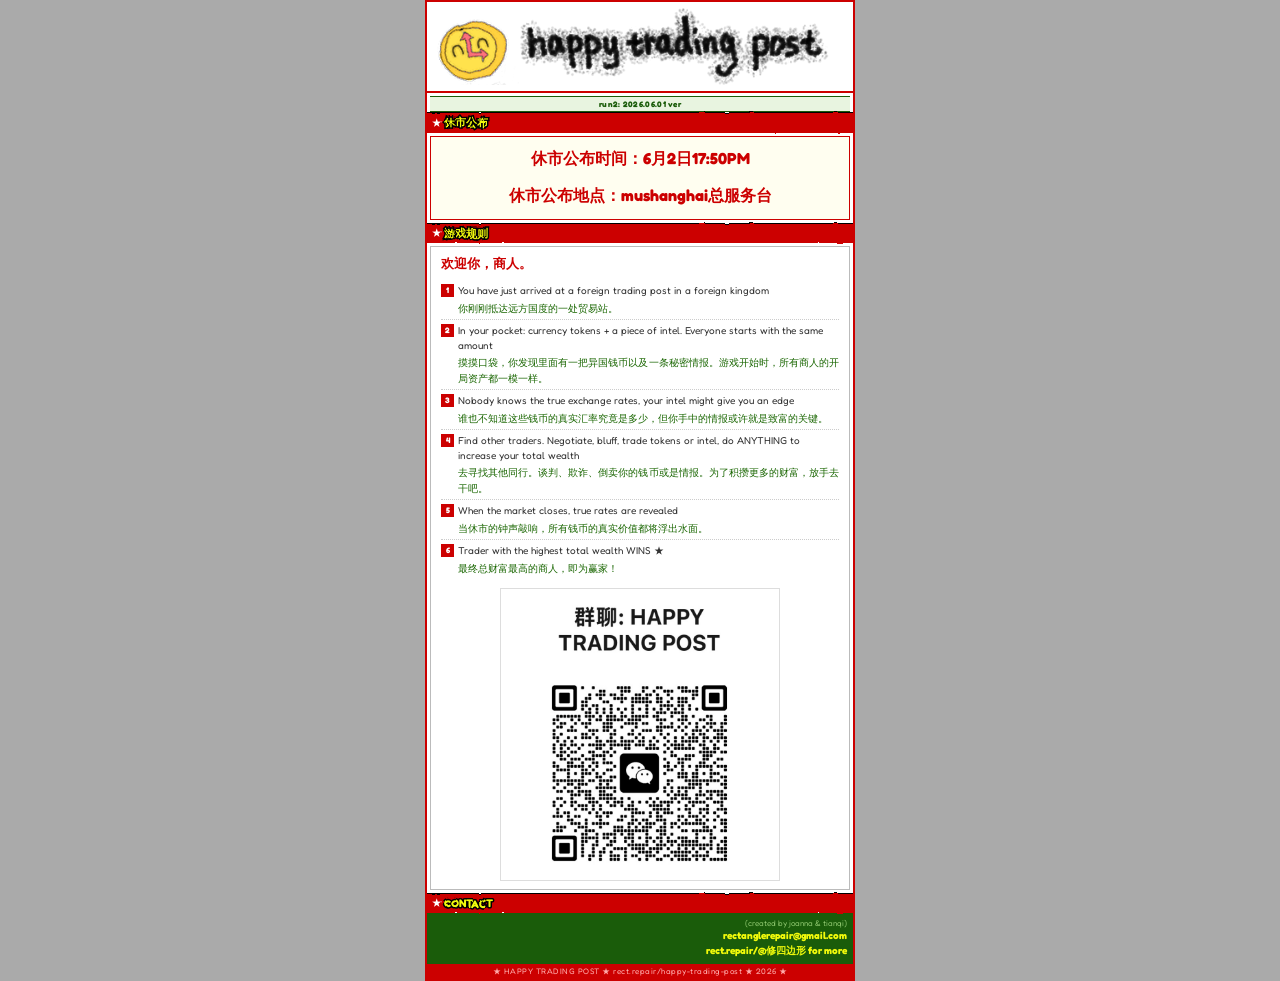
<file: index.html>
<!DOCTYPE html>
<html lang="zh-CN">
<head>
  <meta charset="UTF-8" />
  <meta name="viewport" content="width=device-width, initial-scale=1.0, maximum-scale=1.0" />
  <title>Happy Trading Post</title>
  <link rel="icon" type="image/png" href="public/time.png" />
  <link rel="stylesheet" href="styles.css" />
</head>
<body>
<div class="page">

  <!-- HEADER -->
  <div class="hdr">
    <img src="public/title.png" alt="Happy Trading Post" />
  </div>


  <div class="ver-bar">run2: 2026.06.01 ver</div>

  <!-- MARKET CLOSING -->
  <div class="sh sh-red">
    <span class="star">★</span> 休市公布
  </div>

  <div class="market-wrap">
    <p class="market-announce">休市公布时间：6月2日17:50PM</p>
    <p class="market-announce">休市公布地点：mushanghai总服务台</p>
  </div>

  <!-- GAME BRIEF -->
  <div class="sh sh-gold" style="margin-top:3px;">
    <span class="star">★</span> 游戏规则
  </div>

  <div class="brief-wrap">
    <p class="brief-lead">欢迎你，商人。</p>
    <ul class="rlist">
      <li>
        <span class="rn">1</span>
        <span class="rule-text">
          <span class="rule-en">You have just arrived at a foreign trading post in a foreign kingdom</span>
          <span class="rule-zh">你刚刚抵达远方国度的一处贸易站。</span>
        </span>
      </li>
      <li>
        <span class="rn">2</span>
        <span class="rule-text">
          <span class="rule-en">In your pocket: currency tokens + a piece of intel. Everyone starts with the same amount</span>
          <span class="rule-zh">摸摸口袋，你发现里面有一把异国钱币以及一条秘密情报。游戏开始时，所有商人的开局资产都一模一样。</span>
        </span>
      </li>
      <li>
        <span class="rn">3</span>
        <span class="rule-text">
          <span class="rule-en">Nobody knows the true exchange rates, your intel might give you an edge</span>
          <span class="rule-zh">谁也不知道这些钱币的真实汇率究竟是多少，但你手中的情报或许就是致富的关键。</span>
        </span>
      </li>
      <li>
        <span class="rn">4</span>
        <span class="rule-text">
          <span class="rule-en">Find other traders. Negotiate, bluff, trade tokens or intel, do ANYTHING to increase your total wealth</span>
          <span class="rule-zh">去寻找其他同行。谈判、欺诈、倒卖你的钱币或是情报。为了积攒更多的财富，放手去干吧。</span>
        </span>
      </li>
      <li>
        <span class="rn">5</span>
        <span class="rule-text">
          <span class="rule-en">When the market closes, true rates are revealed</span>
          <span class="rule-zh">当休市的钟声敲响，所有钱币的真实价值都将浮出水面。</span>
        </span>
      </li>
      <li>
        <span class="rn">6</span>
        <span class="rule-text">
          <span class="rule-en">Trader with the highest total wealth WINS ★</span>
          <span class="rule-zh">最终总财富最高的商人，即为赢家！</span>
        </span>
      </li>
    </ul>
    <img class="groupchat-pic" src="public/groupchat.png" alt="群聊" />
  </div>

  <!-- CONTACT -->
  <div class="sh sh-purple" style="margin-top:3px;">
    <span class="star">★</span> CONTACT
  </div>

  <div class="ft">
    <div class="ft-row">
      <div class="ft-contact">
        <div class="ft-email-stack">
          <span class="ft-credit">(created by joanna & tianqi)</span>
          <a href="mailto:rectanglerepair@gmail.com">rectanglerepair@gmail.com</a>
        </div>
        <a href="https://rect.repair/">rect.repair/@修四边形 for more</a><br />
      </div>
    </div>
  </div>

  <div class="bot-bar">★ HAPPY TRADING POST ★ rect.repair/happy-trading-post ★ 2026 ★</div>

</div>

<!-- SVG filter: turbulence displacement for hand-drawn rough edges -->
<svg width="0" height="0" style="position:absolute;overflow:hidden;">
  <defs>
    <filter id="charcoal" x="-5%" y="-40%" width="110%" height="180%">
      <feTurbulence type="fractalNoise" baseFrequency="0.045" numOctaves="4" seed="3" result="noise"/>
      <feDisplacementMap in="SourceGraphic" in2="noise" scale="2.5" xChannelSelector="R" yChannelSelector="G"/>
    </filter>
  </defs>
</svg>
</body>
</html>
</file>
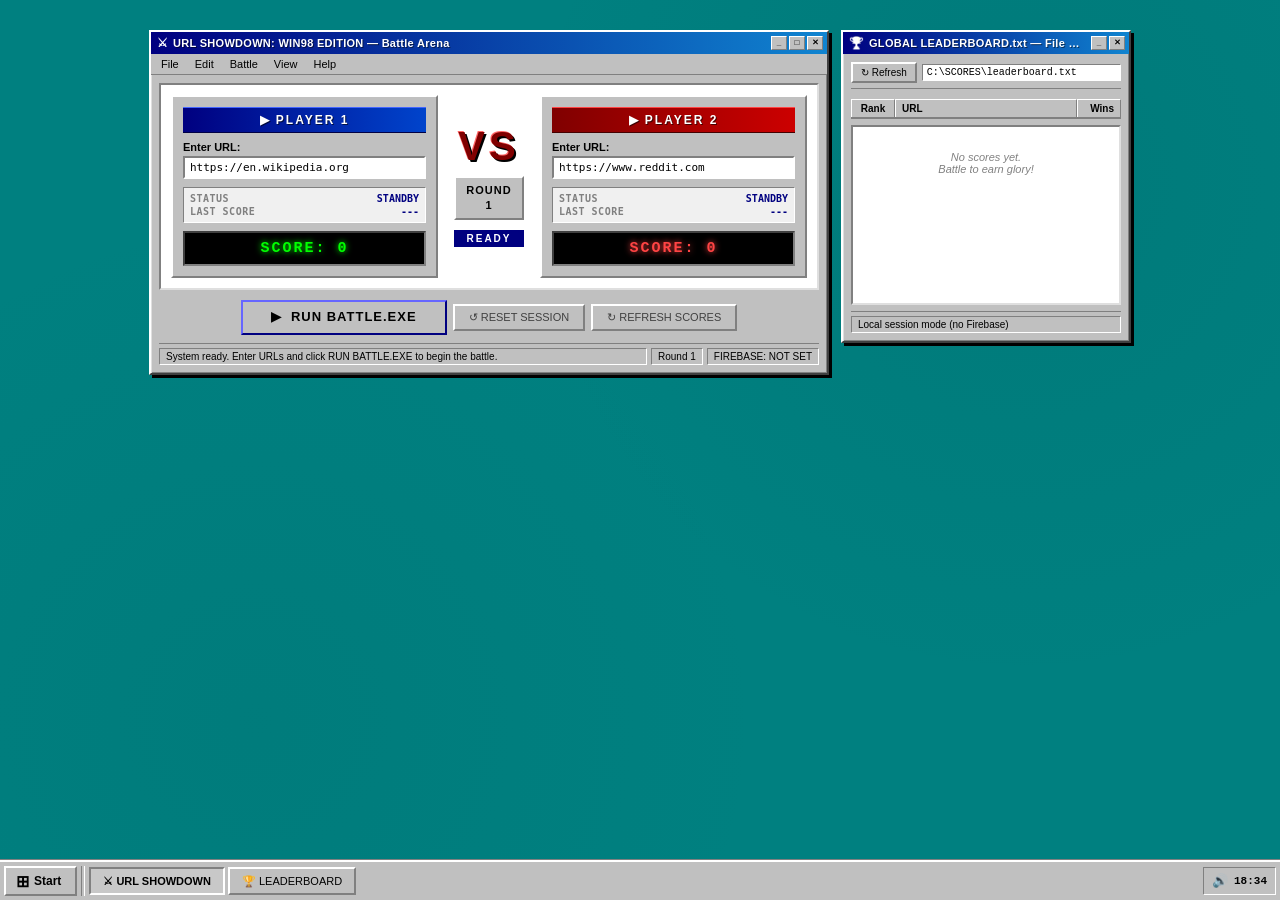
<file: url-showdown/index.html>
<!DOCTYPE html>
<html lang="en">
<head>
  <meta charset="UTF-8">
  <meta name="viewport" content="width=device-width, initial-scale=1.0">
  <title>URL Showdown: Win98 Edition</title>
  <link rel="stylesheet" href="style.css">
</head>
<body>
  <div id="desktop">

    <!-- ═══════════════ MAIN ARENA WINDOW ═══════════════ -->
    <div class="win98-window" id="arena-window">
      <div class="title-bar draggable" id="arena-title-bar">
        <span class="title-icon">⚔</span>
        <span class="title-bar-text">URL SHOWDOWN: WIN98 EDITION — Battle Arena</span>
        <div class="title-bar-controls">
          <button class="title-btn" title="Minimize">_</button>
          <button class="title-btn" title="Maximize">□</button>
          <button class="title-btn close-btn" title="Close">✕</button>
        </div>
      </div>

      <div class="menu-bar">
        <span class="menu-item">File</span>
        <span class="menu-item">Edit</span>
        <span class="menu-item" id="menu-battle" onclick="runBattle()">Battle</span>
        <span class="menu-item">View</span>
        <span class="menu-item">Help</span>
      </div>

      <div class="window-body">
        <div class="arena-content">

          <!-- PLAYER 1 -->
          <div class="player-panel" id="player1-panel">
            <div class="player-label p1-label">▶ PLAYER 1</div>
            <div class="input-group">
              <label for="url1">Enter URL:</label>
              <input type="text" id="url1" class="win98-input" placeholder="https://example.com" value="https://en.wikipedia.org">
            </div>
            <div class="player-stats" id="p1-stats">
              <div class="stat-line"><span class="stat-key">STATUS</span><span class="stat-val" id="p1-status">STANDBY</span></div>
              <div class="stat-line"><span class="stat-key">LAST SCORE</span><span class="stat-val" id="p1-last">---</span></div>
            </div>
            <div class="score-display p1-score" id="score1">SCORE: 0</div>
          </div>

          <!-- VS CENTER -->
          <div class="vs-panel">
            <div class="vs-text">VS</div>
            <div class="round-badge" id="round-display">ROUND<br>1</div>
            <div class="battle-status-badge" id="battle-status">READY</div>
          </div>

          <!-- PLAYER 2 -->
          <div class="player-panel" id="player2-panel">
            <div class="player-label p2-label">▶ PLAYER 2</div>
            <div class="input-group">
              <label for="url2">Enter URL:</label>
              <input type="text" id="url2" class="win98-input" placeholder="https://example.com" value="https://www.reddit.com">
            </div>
            <div class="player-stats" id="p2-stats">
              <div class="stat-line"><span class="stat-key">STATUS</span><span class="stat-val" id="p2-status">STANDBY</span></div>
              <div class="stat-line"><span class="stat-key">LAST SCORE</span><span class="stat-val" id="p2-last">---</span></div>
            </div>
            <div class="score-display p2-score" id="score2">SCORE: 0</div>
          </div>

        </div><!-- /arena-content -->

        <div class="battle-controls">
          <button class="win98-btn battle-btn" id="run-battle-btn" onclick="runBattle()">
            ▶&nbsp; RUN BATTLE.EXE
          </button>
          <button class="win98-btn secondary-btn" onclick="resetSession()">
            ↺ RESET SESSION
          </button>
          <button class="win98-btn secondary-btn" onclick="loadLeaderboard()">
            ↻ REFRESH SCORES
          </button>
        </div>

        <div class="status-bar">
          <span id="status-text" class="status-main">System ready. Enter URLs and click RUN BATTLE.EXE.</span>
          <span class="status-sep"></span>
          <span id="status-round" class="status-side">Round 1</span>
          <span class="status-sep"></span>
          <span id="status-conn" class="status-side">PROXY: ALLORIGINS</span>
        </div>
      </div><!-- /window-body -->
    </div><!-- /arena-window -->


    <!-- ═══════════════ LEADERBOARD WINDOW ═══════════════ -->
    <div class="win98-window" id="leaderboard-window">
      <div class="title-bar draggable" id="leaderboard-title-bar">
        <span class="title-icon">🏆</span>
        <span class="title-bar-text">GLOBAL LEADERBOARD.txt — File Manager</span>
        <div class="title-bar-controls">
          <button class="title-btn" title="Minimize">_</button>
          <button class="title-btn close-btn" title="Close">✕</button>
        </div>
      </div>

      <div class="window-body lb-body">
        <div class="lb-toolbar">
          <button class="win98-btn small-btn" onclick="loadLeaderboard()">↻ Refresh</button>
          <span class="toolbar-path">C:\SCORES\leaderboard.txt</span>
        </div>

        <div class="file-manager-header">
          <span class="fmh-rank">Rank</span>
          <span class="fmh-url">URL</span>
          <span class="fmh-wins">Wins</span>
        </div>

        <div class="file-manager-list" id="leaderboard-list">
          <div class="lb-empty">Loading scores...</div>
        </div>

        <div class="status-bar">
          <span id="leaderboard-status" class="status-main">0 entries</span>
        </div>
      </div>
    </div><!-- /leaderboard-window -->


    <!-- ═══════════════ MODAL: BATTLE RULE ═══════════════ -->
    <div class="modal-overlay" id="rule-modal">
      <div class="win98-window modal-window" id="rule-window">
        <div class="title-bar">
          <span class="title-icon">⚠</span>
          <span class="title-bar-text">SYSTEM ALERT — Battle Rule Assigned</span>
          <div class="title-bar-controls">
            <button class="title-btn close-btn" onclick="closeRuleModal()">✕</button>
          </div>
        </div>
        <div class="window-body modal-body">
          <div class="rule-card">
            <div class="rule-emoji" id="rule-emoji">📚</div>
            <div class="rule-name" id="rule-name">THE LIBRARY CRAWL</div>
            <div class="rule-desc" id="rule-desc">The website with the most raw text characters wins.</div>
            <div class="rule-metric" id="rule-metric">Measuring: textContent character count</div>
          </div>
          <div class="modal-buttons">
            <button class="win98-btn modal-ok-btn" id="rule-ok-btn" onclick="startBattleExecution()">OK — BEGIN BATTLE</button>
            <button class="win98-btn" onclick="closeRuleModal()">Cancel</button>
          </div>
        </div>
      </div>
    </div>


    <!-- ═══════════════ MODAL: PROGRESS ═══════════════ -->
    <div class="modal-overlay" id="progress-modal">
      <div class="win98-window modal-window" id="progress-window">
        <div class="title-bar">
          <span class="title-icon">⚙</span>
          <span class="title-bar-text">BATTLE.EXE — Executing...</span>
        </div>
        <div class="window-body modal-body">
          <div class="progress-content">
            <div class="progress-label" id="progress-label">Initializing battle systems...</div>
            <div class="win98-progress-bar">
              <div class="progress-track" id="progress-track"></div>
            </div>
            <div class="progress-footer">
              <span class="progress-pct" id="progress-pct">0%</span>
              <span class="progress-detail" id="progress-detail">Please wait...</span>
            </div>
          </div>
        </div>
      </div>
    </div>


    <!-- ═══════════════ MODAL: RESULTS ═══════════════ -->
    <div class="modal-overlay" id="results-modal">
      <div class="win98-window modal-window results-window" id="results-window">
        <div class="title-bar">
          <span class="title-icon">🏆</span>
          <span class="title-bar-text">BATTLE RESULTS — Round Complete</span>
          <div class="title-bar-controls">
            <button class="title-btn close-btn" onclick="closeResultsModal()">✕</button>
          </div>
        </div>
        <div class="window-body modal-body">
          <div class="winner-banner" id="winner-banner">🏆 WINNER!</div>
          <div class="winner-url-box" id="winner-url">https://example.com</div>
          <pre class="battle-stats-log" id="battle-stats"></pre>
          <div class="simulated-notice" id="simulated-notice">
            ⚠ One or more sites used Simulated Site Telemetry (proxy was blocked).
          </div>
          <div class="modal-buttons">
            <button class="win98-btn modal-ok-btn" onclick="closeResultsModal()">Next Round ▶</button>
          </div>
        </div>
      </div>
    </div>


    <!-- ═══════════════ TASKBAR ═══════════════ -->
    <div id="taskbar">
      <button class="start-btn" id="start-button">
        <span class="win-logo">⊞</span> Start
      </button>
      <div class="taskbar-divider"></div>
      <div class="taskbar-windows">
        <button class="taskbar-item active-item">⚔ URL SHOWDOWN</button>
        <button class="taskbar-item">🏆 LEADERBOARD</button>
      </div>
      <div class="taskbar-tray">
        <span class="tray-icon">🔊</span>
        <span id="taskbar-clock">00:00</span>
      </div>
    </div>

  </div><!-- /desktop -->

  <script src="script.js"></script>
</body>
</html>
</file>
<file: styles.css>
@import url('https://fonts.googleapis.com/css2?family=Fredoka:wght@400;600;700&display=swap');

* {
  box-sizing: border-box; margin: 0; padding: 0;
  cursor: image-set(
    url('public/dream-cursor.png') 2.67x
  ) 12 12, url('public/dream-cursor.png') 12 12, auto;
}

body {
  font-family: 'Fredoka', 'PingFang SC', 'Microsoft YaHei', sans-serif;
  background: #aaa;
  font-size: 11px;
  line-height: 1.3;
}

.page {
  max-width: 430px;
  margin: 0 auto;
  background: #fff;
  border: 2px solid #c00;
  overflow: hidden;
}

/* ══ HEADER ══ */
.hdr {
  background: #fff;
  border-bottom: 2px solid #c00;
  display: flex;
  align-items: center;
  justify-content: center;
  padding: 6px 8px;
}
.hdr img {
  max-width: 100%;
  max-height: 80px;
  display: block;
  object-fit: contain;
}

/* ══ SECTION HEADER BARS ══ */
.sh {
  display: flex;
  align-items: center;
  padding: 2px 5px;
  font-size: 11px;
  font-weight: 900;
  font-family: 'Fredoka', sans-serif;
  text-transform: uppercase;
  color: #fff;
  gap: 3px;
  line-height: 1.4;
}
.sh .star  { color: #f1fa0b; font-size: 9px; }
.sh .right { margin-left: auto; font-size: 8px; font-weight: normal; opacity: .85; }

.sh-red, .sh-green, .sh-blue, .sh-gold, .sh-purple, .sh-dark {
  background: #cc0000;
  border-top: 1px solid rgb(0, 0, 0);
  -webkit-text-stroke: 3px #000;
  color: #f1fa0b;
  paint-order: stroke fill;
  filter: url(#charcoal);
  /* text-shadow:
    0 0 2px #f1fa0b,
    0 0 3px rgba(241,250,11,0.75),
    0 0 8px rgba(241,250,11,0.45),
    0 0 14px rgba(241,250,11,0.2); */
}
.sh .star { color: #fff; text-shadow: none; -webkit-text-stroke: 0; }

.ver-bar {
  margin: 3px 3px 0;
  padding: 2px 6px;
  border-top: 1px solid #1a5c0a;
  border-bottom: 1px solid #1a5c0a;
  background: #e8f4e0;
  font-size: 8px;
  font-weight: 700;
  letter-spacing: 0.3px;
  color: #1a5c0a;
  text-align: center;
  line-height: 1.3;
}

/* ══ MARKET BOX ══ */
.market-wrap { margin: 3px 3px 0; border: 1px solid #c00; background: #fffef0; }
.market-announce {
  padding: 10px 12px 4px;
  font-size: 16px;
  font-weight: 900;
  line-height: 1.45;
  color: #cc0000;
  margin: 0;
  text-align: center;
}
.market-announce:last-child {
  padding-bottom: 12px;
}
.market-body { display: flex; }

.market-left {
  flex: 1;
  padding: 5px 7px;
  border-right: 1px solid #e0c0a0;
}
.m-lbl  { font-size: 8px; color: #888; text-transform: uppercase; letter-spacing: .5px; }
.m-time {
  font-size: 26px;
  font-weight: 900;
  color: #cc0000;
  line-height: 1.05;
  letter-spacing: -1px;
  font-variant-numeric: tabular-nums;
  white-space: nowrap;
}
.m-dash { font-size: 11px; font-weight: bold; color: #cc0000; }
.tz {
  display: inline-block; background: #1a5c0a; color: #f1fa0b;
  font-size: 8px; font-weight: bold; padding: 0 4px; margin-top: 3px; letter-spacing: 1px;
}

.market-right {
  width: 130px;
  padding: 5px 7px;
  background: #fff8e0;
  display: flex;
  flex-direction: column;
  justify-content: center;
}
.m-date  { font-size: 10px; font-weight: 900; color: #222; line-height: 1.4; }
.m-venue { font-size: 10px; font-weight: 900; color: #1a5c0a; margin-top: 2px; line-height: 1.4; }
.m-sub   { font-size: 9px; color: #555; font-style: italic; }

.market-warn {
  background: #cc0000; color: #fff;
  font-size: 9px; font-weight: bold;
  text-align: center; padding: 2px 4px;
}

/* ══ GAME BRIEF (Chinese) ══ */
.brief-wrap {
  margin: 3px 3px 0;
  border: 1px solid #bbb;
  background: #fff;
  padding: 8px 10px;
}
.brief-lead {
  font-size: 13px;
  font-weight: 700;
  color: #cc0000;
  margin: 0 0 8px;
}
.brief-wrap .rlist { margin: 0; }
.brief-wrap .rule-text {
  display: flex;
  flex-direction: column;
  gap: 3px;
  flex: 1;
  min-width: 0;
}
.brief-wrap .rule-en {
  font-size: 10px;
  line-height: 1.45;
  color: #333;
}
.brief-wrap .rule-zh {
  font-size: 10px;
  line-height: 1.55;
  color: #196600;
  text-align: justify;
}
.groupchat-pic {
  display: block;
  width: 100%;
  max-width: 280px;
  margin: 12px auto 0;
  border: 1px solid #ddd;
}
/* ══ TWO COLUMN BODY ══ */
.two-col {
  display: flex;
  margin: 3px 3px 0;
  border: 1px solid #bbb;
}
.tcol {
  flex: 1;
  padding: 5px 6px;
}
.tcol + .tcol {
  border-left: 1px solid #ddd;
  background: #f8f8ff;
}
.tcol-head {
  font-size: 10px;
  font-weight: 900;
  color: #cc0000;
  border-bottom: 1px solid #cc0000;
  padding-bottom: 2px;
  margin-bottom: 4px;
  text-transform: uppercase;
  letter-spacing: .3px;
}
.tcol-body {
  font-size: 10px;
  line-height: 1.6;
  color: #333;
}
.tcol-body .r { color: #cc0000; font-weight: bold; }
.tcol-body .g { color: #196600; font-weight: bold; }
.tcol-body .b { color: #0044bb; font-weight: bold; }

/* ══ RULES LIST ══ */
.rlist { list-style: none; padding: 0; }
.rlist li {
  display: flex;
  gap: 4px;
  align-items: flex-start;
  font-size: 10px;
  line-height: 1.45;
  padding: 3px 0;
  border-bottom: 1px dotted #ccc;
  color: #333;
}
.rlist li:last-child { border-bottom: none; padding-bottom: 0; }
.rn {
  background: #cc0000; color: #fff;
  font-size: 8px; font-weight: 900;
  min-width: 13px; height: 13px;
  display: flex; align-items: center; justify-content: center;
  flex-shrink: 0; margin-top: 1px;
}

/* ══ FOOTER ══ */
.ft { background: #1a5c0a; padding: 5px 6px 0; }
.ft-row { display: flex; gap: 6px; align-items: flex-start; padding-bottom: 5px; }
.ft-contact {
  flex: 1;
  font-size: 10px;
  color: #b8e898;
  line-height: 1.8;
  text-align: right;
}
.ft-contact a { color: #f1fa0b; text-decoration: none; font-weight: bold; }
.ft-email-stack {
  display: flex;
  flex-direction: column;
  align-items: flex-end;
  width: 100%;
  line-height: 1.25;
}
.ft-credit {
  font-size: 8px;
  color: #90c870;
  opacity: .95;
  margin-bottom: 1px;
}

.ft-urlbox {
  border: 1.5px solid #f1fa0b;
  padding: 4px 6px;
  text-align: center;
  min-width: 110px;
}
.ft-urlbox .ul { font-size: 7px; color: #90c870; text-transform: uppercase; letter-spacing: 1px; }
.ft-urlbox .uv { font-size: 9px; font-weight: 900; color: #f1fa0b; word-break: break-all; line-height: 1.4; }

.bot-bar {
  background: #cc0000; color: #ffaaaa;
  font-size: 8px; text-align: center;
  padding: 2px 4px; letter-spacing: .5px;
}

/* ══ EXTRA: top index strip (like reference top list) ══ */
.index-strip {
  background: #fff8e0;
  border-bottom: 1px solid #e0c090;
  padding: 3px 6px;
  display: grid;
  grid-template-columns: 1fr 1fr;
  gap: 1px 8px;
}
.ix-row {
  display: flex;
  justify-content: space-between;
  align-items: baseline;
  border-bottom: 1px dotted #ddd;
  padding: 1px 0;
  font-size: 9px;
  color: #333;
}
.ix-row .ix-name { flex: 1; white-space: nowrap; overflow: hidden; text-overflow: ellipsis; }
.ix-row .ix-code { color: #cc0000; font-weight: 900; font-size: 10px; margin-left: 4px; flex-shrink: 0; }
</file>
<file: url-showdown/style.css>
/* ============================================================
   URL SHOWDOWN: WIN98 EDITION — style.css
   Pure Windows 98 Desktop UI. Zero external dependencies.
   ============================================================ */

/* === RESET === */
*, *::before, *::after {
  margin: 0;
  padding: 0;
  box-sizing: border-box;
}

/* === BASE === */
body {
  font-family: 'MS Sans Serif', 'Tahoma', 'Arial', sans-serif;
  font-size: 11px;
  background: #008080;
  overflow: hidden;
  height: 100vh;
  width: 100vw;
  -webkit-font-smoothing: none;
  -moz-osx-font-smoothing: grayscale;
  image-rendering: pixelated;
  color: #000000;
}

/* === DESKTOP === */
#desktop {
  width: 100vw;
  height: 100vh;
  background: #008080;
  background-image:
    radial-gradient(circle at 20% 80%, rgba(0,100,100,0.15) 0%, transparent 40%),
    radial-gradient(circle at 80% 20%, rgba(0,80,80,0.12) 0%, transparent 40%);
  position: relative;
  display: flex;
  align-items: flex-start;
  justify-content: center;
  padding: 14px 14px 46px 14px;
  gap: 12px;
  overflow: hidden;
}

/* ============================================================
   WIN98 WINDOW BASE
   ============================================================ */
.win98-window {
  background: #c0c0c0;
  /* Outer bevel: bright top-left, dark bottom-right */
  border-top:    2px solid #ffffff;
  border-left:   2px solid #ffffff;
  border-right:  2px solid #404040;
  border-bottom: 2px solid #404040;
  /* Inner bevel */
  box-shadow:
    inset 1px 1px 0 #dfdfdf,
    inset -1px -1px 0 #808080,
    3px 3px 0 #000000;
  display: flex;
  flex-direction: column;
  min-width: 200px;
}

/* ============================================================
   TITLE BAR
   ============================================================ */
.title-bar {
  background: linear-gradient(90deg, #000080 0%, #1084d0 100%);
  color: #ffffff;
  font-weight: bold;
  font-size: 11px;
  padding: 3px 4px 3px 6px;
  display: flex;
  align-items: center;
  gap: 5px;
  user-select: none;
  min-height: 22px;
  cursor: default;
}

.title-bar.draggable {
  cursor: move;
}

.title-icon {
  font-size: 12px;
  flex-shrink: 0;
  filter: brightness(10);
}

.title-bar-text {
  flex: 1;
  white-space: nowrap;
  overflow: hidden;
  text-overflow: ellipsis;
  font-size: 11px;
  letter-spacing: 0.3px;
  text-shadow: 1px 1px 0 rgba(0,0,0,0.5);
}

.title-bar-controls {
  display: flex;
  gap: 2px;
  margin-left: 4px;
  flex-shrink: 0;
}

.title-btn {
  width: 16px;
  height: 14px;
  background: #c0c0c0;
  border-top:    1px solid #ffffff;
  border-left:   1px solid #ffffff;
  border-right:  1px solid #808080;
  border-bottom: 1px solid #808080;
  color: #000000;
  font-size: 8px;
  font-family: 'MS Sans Serif', Tahoma, sans-serif;
  font-weight: bold;
  cursor: pointer;
  display: flex;
  align-items: center;
  justify-content: center;
  padding: 0;
  line-height: 1;
  flex-shrink: 0;
}

.title-btn:active {
  border-top:    1px solid #808080;
  border-left:   1px solid #808080;
  border-right:  1px solid #ffffff;
  border-bottom: 1px solid #ffffff;
  padding-top: 1px;
  padding-left: 1px;
}

/* ============================================================
   MENU BAR
   ============================================================ */
.menu-bar {
  display: flex;
  background: #c0c0c0;
  border-bottom: 1px solid #808080;
  padding: 1px 2px;
  gap: 0;
  flex-shrink: 0;
}

.menu-item {
  padding: 3px 8px;
  font-size: 11px;
  cursor: default;
  white-space: nowrap;
}

.menu-item:hover {
  background: #000080;
  color: #ffffff;
}

/* ============================================================
   WINDOW BODY
   ============================================================ */
.window-body {
  padding: 8px;
  flex: 1;
  display: flex;
  flex-direction: column;
  gap: 6px;
  min-height: 0;
}

/* ============================================================
   ARENA WINDOW
   ============================================================ */
#arena-window {
  width: 680px;
  flex-shrink: 0;
  align-self: flex-start;
  margin-top: 16px;
}

.arena-content {
  display: flex;
  align-items: stretch;
  gap: 8px;
  background: #ffffff;
  border-top:    2px solid #808080;
  border-left:   2px solid #808080;
  border-right:  2px solid #dfdfdf;
  border-bottom: 2px solid #dfdfdf;
  padding: 10px;
  flex-shrink: 0;
}

/* ============================================================
   PLAYER PANELS
   ============================================================ */
.player-panel {
  flex: 1;
  display: flex;
  flex-direction: column;
  gap: 8px;
  padding: 10px;
  background: #c0c0c0;
  border-top:    2px solid #ffffff;
  border-left:   2px solid #ffffff;
  border-right:  2px solid #808080;
  border-bottom: 2px solid #808080;
}

.player-label {
  font-weight: bold;
  font-size: 12px;
  text-align: center;
  letter-spacing: 2px;
  padding: 5px 6px;
  color: #ffffff;
  text-shadow: 1px 1px 0 rgba(0,0,0,0.6);
}

.p1-label {
  background: linear-gradient(90deg, #000080 0%, #0044cc 100%);
  border-top:    1px solid #4466ff;
  border-bottom: 1px solid #000044;
}

.p2-label {
  background: linear-gradient(90deg, #800000 0%, #cc0000 100%);
  border-top:    1px solid #ff4444;
  border-bottom: 1px solid #440000;
}

.input-group {
  display: flex;
  flex-direction: column;
  gap: 3px;
}

.input-group label {
  font-size: 11px;
  font-weight: bold;
}

.win98-input {
  font-family: 'MS Sans Serif', 'Tahoma', monospace;
  font-size: 11px;
  background: #ffffff;
  color: #000000;
  border-top:    2px solid #808080;
  border-left:   2px solid #808080;
  border-right:  2px solid #ffffff;
  border-bottom: 2px solid #ffffff;
  padding: 3px 5px;
  outline: none;
  width: 100%;
}

.win98-input:focus {
  outline: 1px dotted #000080;
  outline-offset: -2px;
}

/* mini stats block */
.player-stats {
  background: #f0f0f0;
  border-top:    1px solid #808080;
  border-left:   1px solid #808080;
  border-right:  1px solid #ffffff;
  border-bottom: 1px solid #ffffff;
  padding: 5px 6px;
  display: flex;
  flex-direction: column;
  gap: 2px;
}

.stat-line {
  display: flex;
  justify-content: space-between;
  font-size: 10px;
  font-family: monospace;
}

.stat-key {
  color: #808080;
  font-weight: bold;
  letter-spacing: 0.5px;
}

.stat-val {
  color: #000080;
  font-weight: bold;
}

.score-display {
  font-size: 15px;
  font-weight: bold;
  text-align: center;
  padding: 7px 6px;
  font-family: 'Courier New', monospace;
  letter-spacing: 2px;
  background: #000000;
  color: #00ff00;
  border-top:    2px solid #404040;
  border-left:   2px solid #404040;
  border-right:  2px solid #808080;
  border-bottom: 2px solid #808080;
  text-shadow: 0 0 6px #00ff00;
}

.p2-score { color: #ff4444; text-shadow: 0 0 6px #ff4444; }

/* ============================================================
   VS PANEL
   ============================================================ */
.vs-panel {
  display: flex;
  flex-direction: column;
  align-items: center;
  justify-content: center;
  gap: 10px;
  padding: 0 8px;
  flex-shrink: 0;
}

.vs-text {
  font-size: 40px;
  font-weight: 900;
  font-family: 'Impact', 'Arial Black', 'Arial', sans-serif;
  color: #800000;
  text-shadow:
    2px 2px 0 #000000,
    -1px -1px 0 #ff6666;
  letter-spacing: 4px;
  line-height: 1;
}

.round-badge {
  background: #c0c0c0;
  border-top:    2px solid #ffffff;
  border-left:   2px solid #ffffff;
  border-right:  2px solid #808080;
  border-bottom: 2px solid #808080;
  padding: 5px 10px;
  text-align: center;
  font-weight: bold;
  font-size: 11px;
  letter-spacing: 1px;
  line-height: 1.4;
  min-width: 58px;
}

.battle-status-badge {
  background: #000080;
  color: #ffffff;
  padding: 3px 10px;
  font-size: 10px;
  font-weight: bold;
  letter-spacing: 2px;
  text-align: center;
  min-width: 70px;
}

/* ============================================================
   BATTLE CONTROLS
   ============================================================ */
.battle-controls {
  display: flex;
  gap: 6px;
  justify-content: center;
  align-items: center;
  padding: 4px 0 2px;
  flex-shrink: 0;
}

/* ============================================================
   WIN98 BUTTONS
   ============================================================ */
.win98-btn {
  font-family: 'MS Sans Serif', 'Tahoma', sans-serif;
  font-size: 11px;
  background: #c0c0c0;
  border-top:    2px solid #ffffff;
  border-left:   2px solid #ffffff;
  border-right:  2px solid #808080;
  border-bottom: 2px solid #808080;
  padding: 4px 14px;
  cursor: pointer;
  color: #000000;
  white-space: nowrap;
  min-width: 75px;
  text-align: center;
  line-height: 1.3;
}

.win98-btn:hover {
  background: #d4d4d4;
}

.win98-btn:active {
  border-top:    2px solid #808080;
  border-left:   2px solid #808080;
  border-right:  2px solid #ffffff;
  border-bottom: 2px solid #ffffff;
  padding: 5px 13px 3px 15px;
}

.win98-btn:focus {
  outline: 1px dotted #000000;
  outline-offset: -4px;
}

.win98-btn:disabled {
  color: #808080;
  text-shadow: 1px 1px 0 #ffffff;
  cursor: not-allowed;
}

.win98-btn:disabled:active {
  border-top:    2px solid #ffffff;
  border-left:   2px solid #ffffff;
  border-right:  2px solid #808080;
  border-bottom: 2px solid #808080;
  padding: 4px 14px;
}

.battle-btn {
  font-size: 13px;
  font-weight: bold;
  padding: 7px 28px;
  letter-spacing: 1px;
  min-width: 200px;
  border: 2px solid #000080;
  border-top-color:  #6666ff;
  border-left-color: #6666ff;
}

.battle-btn:active {
  border-top-color:    #808080;
  border-left-color:   #808080;
  border-right-color:  #ffffff;
  border-bottom-color: #ffffff;
}

.secondary-btn {
  font-size: 11px;
  color: #404040;
}

.small-btn {
  padding: 2px 8px;
  font-size: 10px;
  min-width: auto;
}

.modal-ok-btn {
  min-width: 120px;
  font-weight: bold;
}

/* ============================================================
   STATUS BAR
   ============================================================ */
.status-bar {
  display: flex;
  gap: 2px;
  border-top: 1px solid #808080;
  padding-top: 4px;
  margin-top: auto;
  flex-shrink: 0;
}

.status-bar span {
  font-size: 10px;
  padding: 2px 6px;
  border-top:    1px solid #808080;
  border-left:   1px solid #808080;
  border-right:  1px solid #ffffff;
  border-bottom: 1px solid #ffffff;
  background: #c0c0c0;
}

.status-main { flex: 1; }
.status-side  { flex-shrink: 0; white-space: nowrap; }
.status-sep   { width: 3px; flex: 0 !important; padding: 0 !important; background: transparent !important; border: none !important; }

/* ============================================================
   LEADERBOARD WINDOW
   ============================================================ */
#leaderboard-window {
  width: 290px;
  flex-shrink: 0;
  align-self: flex-start;
  margin-top: 16px;
  max-height: calc(100vh - 60px);
  display: flex;
  flex-direction: column;
}

.lb-body {
  flex: 1;
  min-height: 0;
  overflow: hidden;
}

.lb-toolbar {
  display: flex;
  align-items: center;
  gap: 5px;
  padding-bottom: 5px;
  border-bottom: 1px solid #808080;
  margin-bottom: 4px;
  flex-shrink: 0;
}

.toolbar-path {
  font-family: 'Courier New', monospace;
  font-size: 10px;
  background: #ffffff;
  border-top:    1px solid #808080;
  border-left:   1px solid #808080;
  border-right:  1px solid #ffffff;
  border-bottom: 1px solid #ffffff;
  padding: 2px 4px;
  flex: 1;
  overflow: hidden;
  white-space: nowrap;
  text-overflow: ellipsis;
}

.file-manager-header {
  display: flex;
  background: #c0c0c0;
  border-bottom: 2px solid #808080;
  flex-shrink: 0;
}

.file-manager-header span {
  font-size: 10px;
  font-weight: bold;
  padding: 3px 6px;
  border-right:  1px solid #808080;
  border-top:    1px solid #ffffff;
  border-left:   1px solid #ffffff;
  cursor: default;
  white-space: nowrap;
}

.fmh-rank { width: 44px; text-align: center; }
.fmh-url  { flex: 1; }
.fmh-wins { width: 44px; text-align: right; }

.file-manager-list {
  flex: 1;
  overflow-y: auto;
  overflow-x: hidden;
  background: #ffffff;
  border-top:    2px solid #808080;
  border-left:   2px solid #808080;
  border-right:  2px solid #dfdfdf;
  border-bottom: 2px solid #dfdfdf;
  min-height: 180px;
  max-height: calc(100vh - 260px);
}

/* Scrollbar — Win98 style */
.file-manager-list::-webkit-scrollbar       { width: 16px; }
.file-manager-list::-webkit-scrollbar-track { background: #c0c0c0; }
.file-manager-list::-webkit-scrollbar-thumb {
  background: #c0c0c0;
  border-top:    2px solid #ffffff;
  border-left:   2px solid #ffffff;
  border-right:  2px solid #808080;
  border-bottom: 2px solid #808080;
  min-height: 20px;
}
.file-manager-list::-webkit-scrollbar-button {
  background: #c0c0c0;
  border-top:    2px solid #ffffff;
  border-left:   2px solid #ffffff;
  border-right:  2px solid #808080;
  border-bottom: 2px solid #808080;
  height: 16px;
}

/* Leaderboard rows */
.lb-row {
  display: flex;
  align-items: center;
  font-size: 10px;
  border-bottom: 1px solid #eeeeee;
  cursor: default;
  min-height: 20px;
}

.lb-row:nth-child(even) { background: #f5f5f5; }
.lb-row:nth-child(odd)  { background: #ffffff; }

.lb-row:hover { background: #000080; color: #ffffff; }

.lb-row .lr-rank {
  width: 44px;
  text-align: center;
  font-weight: bold;
  color: #808080;
  padding: 3px 4px;
  flex-shrink: 0;
  font-size: 11px;
}

.lb-row:hover .lr-rank { color: #ffdd00; }

.lb-row .lr-url {
  flex: 1;
  padding: 3px 4px;
  font-family: 'Courier New', monospace;
  font-size: 9px;
  overflow: hidden;
  text-overflow: ellipsis;
  white-space: nowrap;
}

.lb-row .lr-wins {
  width: 44px;
  text-align: right;
  font-weight: bold;
  color: #000080;
  padding: 3px 6px;
  flex-shrink: 0;
}

.lb-row:hover .lr-wins { color: #ffffff; }

.lb-empty {
  padding: 24px 12px;
  text-align: center;
  color: #808080;
  font-style: italic;
  font-size: 11px;
}

/* ============================================================
   MODAL OVERLAY
   ============================================================ */
.modal-overlay {
  display: none;
  position: fixed;
  inset: 0;
  background: rgba(0,0,0,0.0);
  align-items: center;
  justify-content: center;
  z-index: 900;
  pointer-events: none;
}

.modal-overlay.visible {
  display: flex;
  pointer-events: all;
}

.modal-window {
  min-width: 340px;
  max-width: 500px;
  pointer-events: all;
  box-shadow:
    inset 1px 1px 0 #dfdfdf,
    inset -1px -1px 0 #808080,
    5px 5px 0 #000000;
}

.modal-body {
  padding: 14px 16px;
  gap: 12px;
}

/* ============================================================
   BATTLE RULE MODAL CONTENT
   ============================================================ */
.rule-card {
  background: #ffffff;
  border-top:    2px solid #808080;
  border-left:   2px solid #808080;
  border-right:  2px solid #dfdfdf;
  border-bottom: 2px solid #dfdfdf;
  padding: 14px;
  display: flex;
  flex-direction: column;
  align-items: center;
  gap: 10px;
  margin-bottom: 4px;
}

.rule-emoji {
  font-size: 36px;
  line-height: 1;
}

.rule-name {
  font-size: 15px;
  font-weight: bold;
  color: #000080;
  letter-spacing: 2px;
  text-align: center;
  padding: 6px 10px;
  background: #c0c0c0;
  border-top:    1px solid #ffffff;
  border-left:   1px solid #ffffff;
  border-right:  1px solid #808080;
  border-bottom: 1px solid #808080;
  width: 100%;
}

.rule-desc {
  font-size: 12px;
  text-align: center;
  line-height: 1.5;
  padding: 0 8px;
  color: #000000;
}

.rule-metric {
  font-size: 10px;
  color: #808080;
  font-family: 'Courier New', monospace;
  background: #f0f0f0;
  border: 1px solid #c0c0c0;
  padding: 4px 8px;
  text-align: center;
  width: 100%;
}

/* ============================================================
   PROGRESS MODAL CONTENT
   ============================================================ */
.progress-content {
  display: flex;
  flex-direction: column;
  gap: 10px;
  min-width: 340px;
}

.progress-label {
  font-size: 11px;
  font-weight: bold;
  min-height: 16px;
}

.win98-progress-bar {
  height: 22px;
  background: #ffffff;
  border-top:    2px solid #808080;
  border-left:   2px solid #808080;
  border-right:  2px solid #dfdfdf;
  border-bottom: 2px solid #dfdfdf;
  padding: 2px 2px;
  overflow: hidden;
}

.progress-track {
  height: 100%;
  display: flex;
  gap: 2px;
  align-items: stretch;
}

.progress-block {
  width: 12px;
  flex-shrink: 0;
  background: #000080;
  display: inline-block;
}

.progress-footer {
  display: flex;
  justify-content: space-between;
  align-items: center;
}

.progress-pct {
  font-family: 'Courier New', monospace;
  font-size: 11px;
  font-weight: bold;
  color: #000080;
  min-width: 36px;
}

.progress-detail {
  font-size: 10px;
  color: #808080;
  font-family: 'Courier New', monospace;
  text-align: right;
  flex: 1;
  overflow: hidden;
  white-space: nowrap;
  text-overflow: ellipsis;
}

/* ============================================================
   RESULTS MODAL CONTENT
   ============================================================ */
.results-window { min-width: 420px; }

.winner-banner {
  font-size: 20px;
  font-weight: bold;
  text-align: center;
  color: #ffffff;
  padding: 10px;
  letter-spacing: 4px;
  animation: banner-flash 0.8s step-end infinite;
  margin-bottom: 2px;
}

@keyframes banner-flash {
  0%,  49% { background: linear-gradient(90deg, #000080 0%, #1084d0 100%); }
  50%, 100% { background: linear-gradient(90deg, #800000 0%, #cc2200 100%); }
}

.winner-url-box {
  font-family: 'Courier New', monospace;
  font-size: 11px;
  font-weight: bold;
  text-align: center;
  padding: 7px 10px;
  background: #ffffcc;
  border-top:    2px solid #808080;
  border-left:   2px solid #808080;
  border-right:  2px solid #ffffff;
  border-bottom: 2px solid #ffffff;
  word-break: break-all;
  color: #000080;
}

.battle-stats-log {
  font-family: 'Courier New', monospace;
  font-size: 10px;
  background: #000000;
  color: #00ff00;
  padding: 10px 12px;
  line-height: 1.7;
  border-top:    2px solid #404040;
  border-left:   2px solid #404040;
  border-right:  2px solid #808080;
  border-bottom: 2px solid #808080;
  white-space: pre;
  overflow-x: auto;
  text-shadow: 0 0 4px #00aa00;
}

.simulated-notice {
  display: none;
  font-size: 10px;
  color: #804000;
  background: #ffffe0;
  border: 1px solid #c0a000;
  padding: 5px 10px;
  font-style: italic;
  text-align: center;
}

/* ============================================================
   TASKBAR
   ============================================================ */
#taskbar {
  position: fixed;
  bottom: 0;
  left: 0;
  width: 100%;
  height: 40px;
  background: #c0c0c0;
  border-top: 2px solid #ffffff;
  box-shadow: 0 -1px 0 #808080;
  display: flex;
  align-items: center;
  padding: 2px 4px;
  gap: 4px;
  z-index: 800;
}

.start-btn {
  font-family: 'MS Sans Serif', 'Tahoma', sans-serif;
  font-size: 12px;
  font-weight: bold;
  background: #c0c0c0;
  border-top:    2px solid #ffffff;
  border-left:   2px solid #ffffff;
  border-right:  2px solid #808080;
  border-bottom: 2px solid #808080;
  padding: 3px 14px 3px 10px;
  cursor: pointer;
  height: 30px;
  display: flex;
  align-items: center;
  gap: 5px;
  flex-shrink: 0;
}

.start-btn:active {
  border-top:    2px solid #808080;
  border-left:   2px solid #808080;
  border-right:  2px solid #ffffff;
  border-bottom: 2px solid #ffffff;
}

.win-logo { font-size: 16px; }

.taskbar-divider {
  width: 4px;
  height: 30px;
  border-left:  1px solid #808080;
  border-right: 1px solid #ffffff;
  flex-shrink: 0;
}

.taskbar-windows {
  display: flex;
  gap: 3px;
  flex: 1;
  min-width: 0;
}

.taskbar-item {
  font-family: 'MS Sans Serif', 'Tahoma', sans-serif;
  font-size: 11px;
  background: #c0c0c0;
  border-top:    2px solid #ffffff;
  border-left:   2px solid #ffffff;
  border-right:  2px solid #808080;
  border-bottom: 2px solid #808080;
  padding: 3px 12px;
  cursor: pointer;
  height: 28px;
  text-align: left;
  white-space: nowrap;
  max-width: 160px;
  overflow: hidden;
  text-overflow: ellipsis;
}

.active-item {
  border-top:    2px solid #808080;
  border-left:   2px solid #808080;
  border-right:  2px solid #ffffff;
  border-bottom: 2px solid #ffffff;
  background: #c8c8c8;
  font-weight: bold;
}

.taskbar-tray {
  display: flex;
  align-items: center;
  gap: 6px;
  padding: 3px 8px;
  border-top:    1px solid #808080;
  border-left:   1px solid #808080;
  border-right:  1px solid #ffffff;
  border-bottom: 1px solid #ffffff;
  height: 28px;
  font-size: 11px;
  font-weight: bold;
  flex-shrink: 0;
  font-family: 'Courier New', monospace;
}

.tray-icon { font-size: 13px; }

/* ============================================================
   WINNER FLASH ANIMATION
   ============================================================ */
@keyframes winner-flash {
  0%,  100% { background: #c0c0c0; }
  20%        { background: #ffff00; box-shadow: inset 1px 1px 0 #ffff99, inset -1px -1px 0 #aaaa00; }
  40%        { background: #c0c0c0; }
  60%        { background: #ffff00; box-shadow: inset 1px 1px 0 #ffff99, inset -1px -1px 0 #aaaa00; }
  80%        { background: #c0c0c0; }
}

.winner-flash-anim {
  animation: winner-flash 1.6s ease-in-out;
}

/* ============================================================
   RESPONSIVE SAFETY
   ============================================================ */
@media (max-width: 1050px) {
  #desktop {
    flex-direction: column;
    align-items: center;
    overflow-y: auto;
    overflow-x: hidden;
  }
  #arena-window { width: min(680px, calc(100vw - 28px)); }
  #leaderboard-window { width: min(680px, calc(100vw - 28px)); }
  .file-manager-list { max-height: 240px; }
}
</file>
